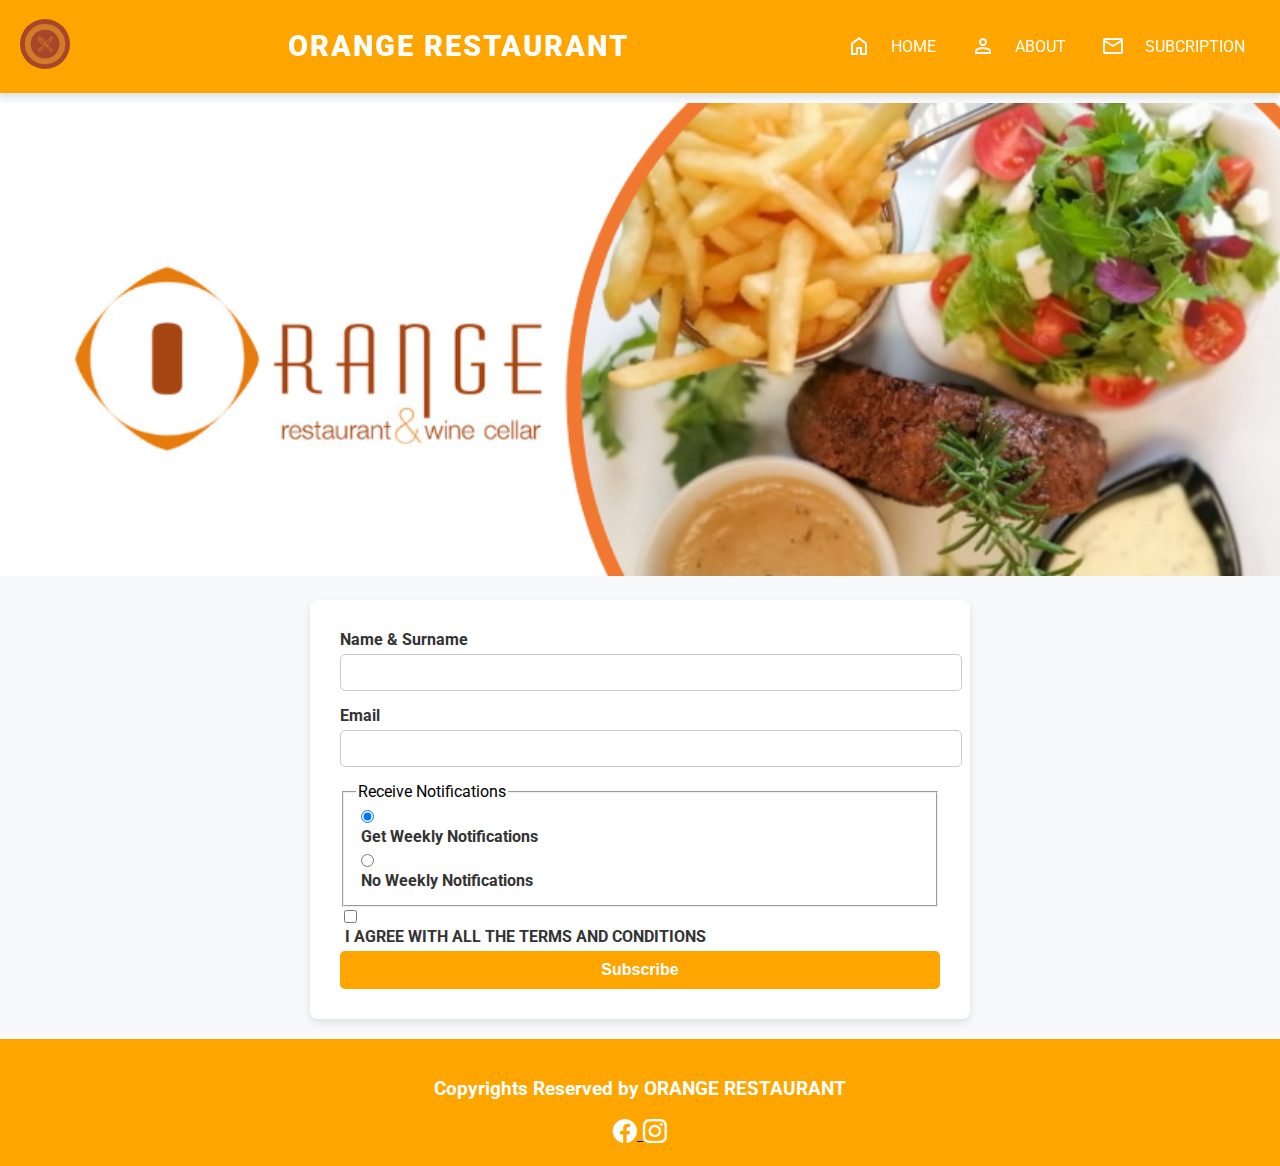
<file: get-in-touch.html>
<!DOCTYPE html>
<html lang="en">
<head>
    <meta charset="UTF-8">
    <meta name="viewport" content="width=device-width, initial-scale=1.0">
    <title>Get-In-Touch</title>
    <link rel="stylesheet" href="https://fonts.googleapis.com/css2?family=Material+Symbols+Outlined:opsz,wght,FILL,GRAD@20..48,100..700,0..1,-50..200&icon_" />
    <link rel="stylesheet" href="get-in-touch.css">
    <link rel="stylesheet" href="https://cdn.jsdelivr.net/npm/bootstrap-icons@1.11.3/font/bootstrap-icons.min.css">
    <link rel="shortcut icon" href="/Assets/240928990_6735472483144987_1199016904208750560_n-removebg-preview.png" type="image/x-icon">


</head>
<body>

    <div class="navbar">
        
        <div class="business-logo">

            <!-- <img src="https://scontent-jnb2-1.xx.fbcdn.net/v/t39.30808-6/240928990_6735472483144987_1199016904208750560_n.png?_nc_cat=100&ccb=1-7&_nc_sid=6ee11a&_nc_eui2=AeFY-70XcOn6OuCuAFXY8AGmfHH55BX6Wsx8cfnkFfpazIbTABknod8bFYoOnrj2ve8tzJSmhINdFFvyFJ0RLjM1&_nc_ohc=aUSx3KIfq8oQ7kNvgFhErkc&_nc_zt=23&_nc_ht=scontent-jnb2-1.xx&_nc_gid=AebqTmhA59wwQK9_LR8xITW&oh=00_AYC5cA2wXqljT9k1oFuAi1dU5FJFJFgmAj_fftONfDiYrw&oe=673ADB77" alt=""> -->

            <img src="./Assets/240928990_6735472483144987_1199016904208750560_n.png" alt="">
        </div>
        
        <div class="name-of-company">
            <h1>  
                <strong>ORANGE RESTAURANT</strong>
            </h1>
        </div>
    
        <div class="right-sidebar"> 
    
            <span class="top-right-sidebar">
                <i class="material-symbols-outlined">home</i>
                <a href="/index.html" target="_blank" class="nav-names">HOME</a>
                
            </span>
    
            <span class="top-right-sidebar">
                <i class="material-symbols-outlined">person</i>

               <a href="/index.html" target="_blank" class="nav-names"> ABOUT </a>

            </span>
    
            <span class="top-right-sidebar">
                <i class="material-symbols-outlined">mail</i>
                <a href="get-in-touch.html" target="_blank" class="nav-names" > SUBCRIPTION </a>
            </span>
        </div>
        
    </div>


    <div class="banner-contact">

        <img src="/Assets/396676738_850702117055443_958711282846896653_n.png" alt="">

    </div>

    <div class="container-fluid">

        <form>
            
            <div class="row-mb-3 pt-5">
              <label for="inputText3" class="col-sm-2 col-form-label">Name & Surname</label>
              <div class="col-sm-10">
                <input type="text" class="form-control" id="inputText3" required>
              </div>

            <div class="row-mb-3 pt-5">
              <label for="inputEmail3" class="col-sm-2 col-form-label">Email</label>
              <div class="col-sm-10">
                <input type="email" class="form-control" id="inputEmail3" required>
              </div>

            </div>

            </div>

            <fieldset class="row-mb-3 pt-5">
              <legend class="col-form-label col-sm-2 pt-0">Receive Notifications</legend>
              <div class="col-sm-10">
                <div class="form-check">
                  <input class="form-check-input" type="radio" name="gridRadios" id="gridRadios1" value="option1" checked>
                  <label class="form-check-label" for="gridRadios1">
                    Get Weekly Notifications
                  </label>
                </div>
    
                <div class="form-check">
                  <input class="form-check-input" type="radio" name="gridRadios" id="gridRadios2" value="option2">
                  <label class="form-check-label" for="gridRadios2">
                    No Weekly Notifications
                  </label>
                </div>
    
              </div>
            </fieldset>
            <div class="row-mb-3">
              <div class="col-sm-10 offset-sm-2">
                <div class="form-check">
                  <input class="form-check-input" type="checkbox" id="gridCheck1">
                  <label class="form-check-label" for="gridCheck1">
                    I AGREE WITH ALL THE TERMS AND CONDITIONS
                  </label>
                </div>
              </div>
            </div>
            <button type="submit" class="btn btn-primary"> Subscribe </button>

          </form>

    </div>
    

    <!-- <div class="contact-information">

        <div class="contacts">
            <div class="left-side">

                <h2>Contact Us</h2>

                <div class="button">

                    <button <a href="/]" target="_blank" >

                        MORE ABOUT ORANGE RESTUARANT

                    </a>

        
                    </button>

                </div>

            </div>

            <div class="right-side">

                <form class="subcription-options"  >
                    
                    <div class="subcription-names">

                        <label for="fname">First name:</label><br>
                        <input type="text" id="fname" name="fname"><br>
    
    
                        <label for="lname">Last name:</label><br>
                        <input type="text" id="lname" name="lsname">

                    </div>

                    <div class="subcription">

                        <input type="radio" id="receive-weekly-deals" name="receive-weekly-deals" value="SUBCRIPTION">
                        <label for="receive-daily-deals"> GET WEEKLY DEALS</label><br>
    
                        <input type="radio" id="no-weekly-deals" name="no-weekly-deals" value="NO-SUBSCRIPTION">
                        <label for="no-weekly-deals"> I DON'T WANT WEEKLY DEALS</label>

                    </div>

                    
                    
                </form>
                
                <input type="submit" value="Submit"

            </div>

        </div>

    </div> -->

    <div class="footer">

        <h3> Copyrights Reserved by ORANGE RESTAURANT </h3>

        <div class="social-media-platforms">

            <span class="facebook">

                <a href="https://www.facebook.com/OrangeRestaurantPretoria" target="_blank">
                    <i class="bi bi-facebook">
                    </i>
                </a>
            </span>

            <span class="instagram">

                <a href="https://www.instagram.com/orange_restaurant_pta/" target="_blank">
                    <i class="bi bi-instagram"></i>
                </a>
                

            </span>


        </div>
    </div>

</body>
</html>
</file>
<file: get-in-touch.css>
@import url('https://fonts.googleapis.com/css2?family=Roboto:ital,wght@0,100;0,300;0,400;0,500;0,700;0,900;1,100;1,300;1,400;1,500;1,700;1,900&display=swap');

/* General Reset */
body {
    margin: 0;
    font-family: "Roboto", serif;
    background-color: #f8f9fa;
}

/* Navbar */
.navbar {
    display: flex;
    justify-content: space-between;
    align-items: center;
    background-color: #ffa500;
    color: #f8f9fa;
    padding: 10px 20px;
    box-shadow: 0px 4px 6px rgba(0, 0, 0, 0.1);
    position: sticky;
    top: 0;
    z-index: 1;
}

.business-logo img {
    width: 50px;
    height: 50px;
    border-radius: 50%;
}

.name-of-company h1 {
    color: white;
    font-size: 1.8rem;
    letter-spacing: 2px;
}

.right-sidebar {
    display: flex;
    gap: 20px;
}

.right-sidebar .top-right-sidebar {
    display: flex;
    align-items: center;
    gap: 5px;
}

.right-sidebar a {
    text-decoration: none;
    color: white;
    font-size: 1rem;
    display: flex;
    flex-direction: column;
    padding: 0 15px;
    align-items: center;
  }

/* Banner Section */
.banner-contact img {
    width: 100%;
    height: auto;
    margin-top: 10px;
}

/* Form Section */
.container-fluid {
    padding: 30px;
    background-color: white;
    border-radius: 8px;
    box-shadow: 0px 4px 8px rgba(0, 0, 0, 0.1);
    max-width: 600px;
    margin: 20px auto;
}

label {
    font-weight: bold;
    margin-bottom: 5px;
    display: block;
    color: #333;
}

.form-control {
    width: 100%;
    padding: 10px;
    margin-bottom: 15px;
    border: 1px solid #ccc;
    border-radius: 5px;
}

.form-check-label {
    margin-left: 5px;
}

.btn {
    display: block;
    width: 100%;
    padding: 10px;
    background-color: #ffa500;
    color: white;
    border: none;
    border-radius: 5px;
    font-size: 1rem;
    font-weight: bold;
    cursor: pointer;

}

.btn:hover {
    background-color: #ff8c00;
}

/* Footer */
.footer {
    text-align: center;
    background-color: #ffa500;
    padding: 20px;
    color: white;
    margin-top: 20px;
}



.social-media-platforms i {
    font-size: 1.5rem;
    color: white;
}

/* Responsive Design */
@media screen and (max-width: 768px) {
    .navbar {
        flex-direction: column;
        text-align: center;
    }

    .right-sidebar {
        flex-direction: column;
        gap: 10px;
    }

    .about {
        flex-direction: column;
        text-align: center;
    }

    .services {
        flex-direction: column;
    }
}

@media screen and (max-width: 480px) {
    .welcome-message h2 {
        font-size: 1.5rem;
    }

    .welcome-message h3 {
        font-size: 1rem;
    }

    .about-us-text h1 {
        font-size: 1.5rem;
    }

    .card img {
        height: 150px;
    }
    
}
</file>
